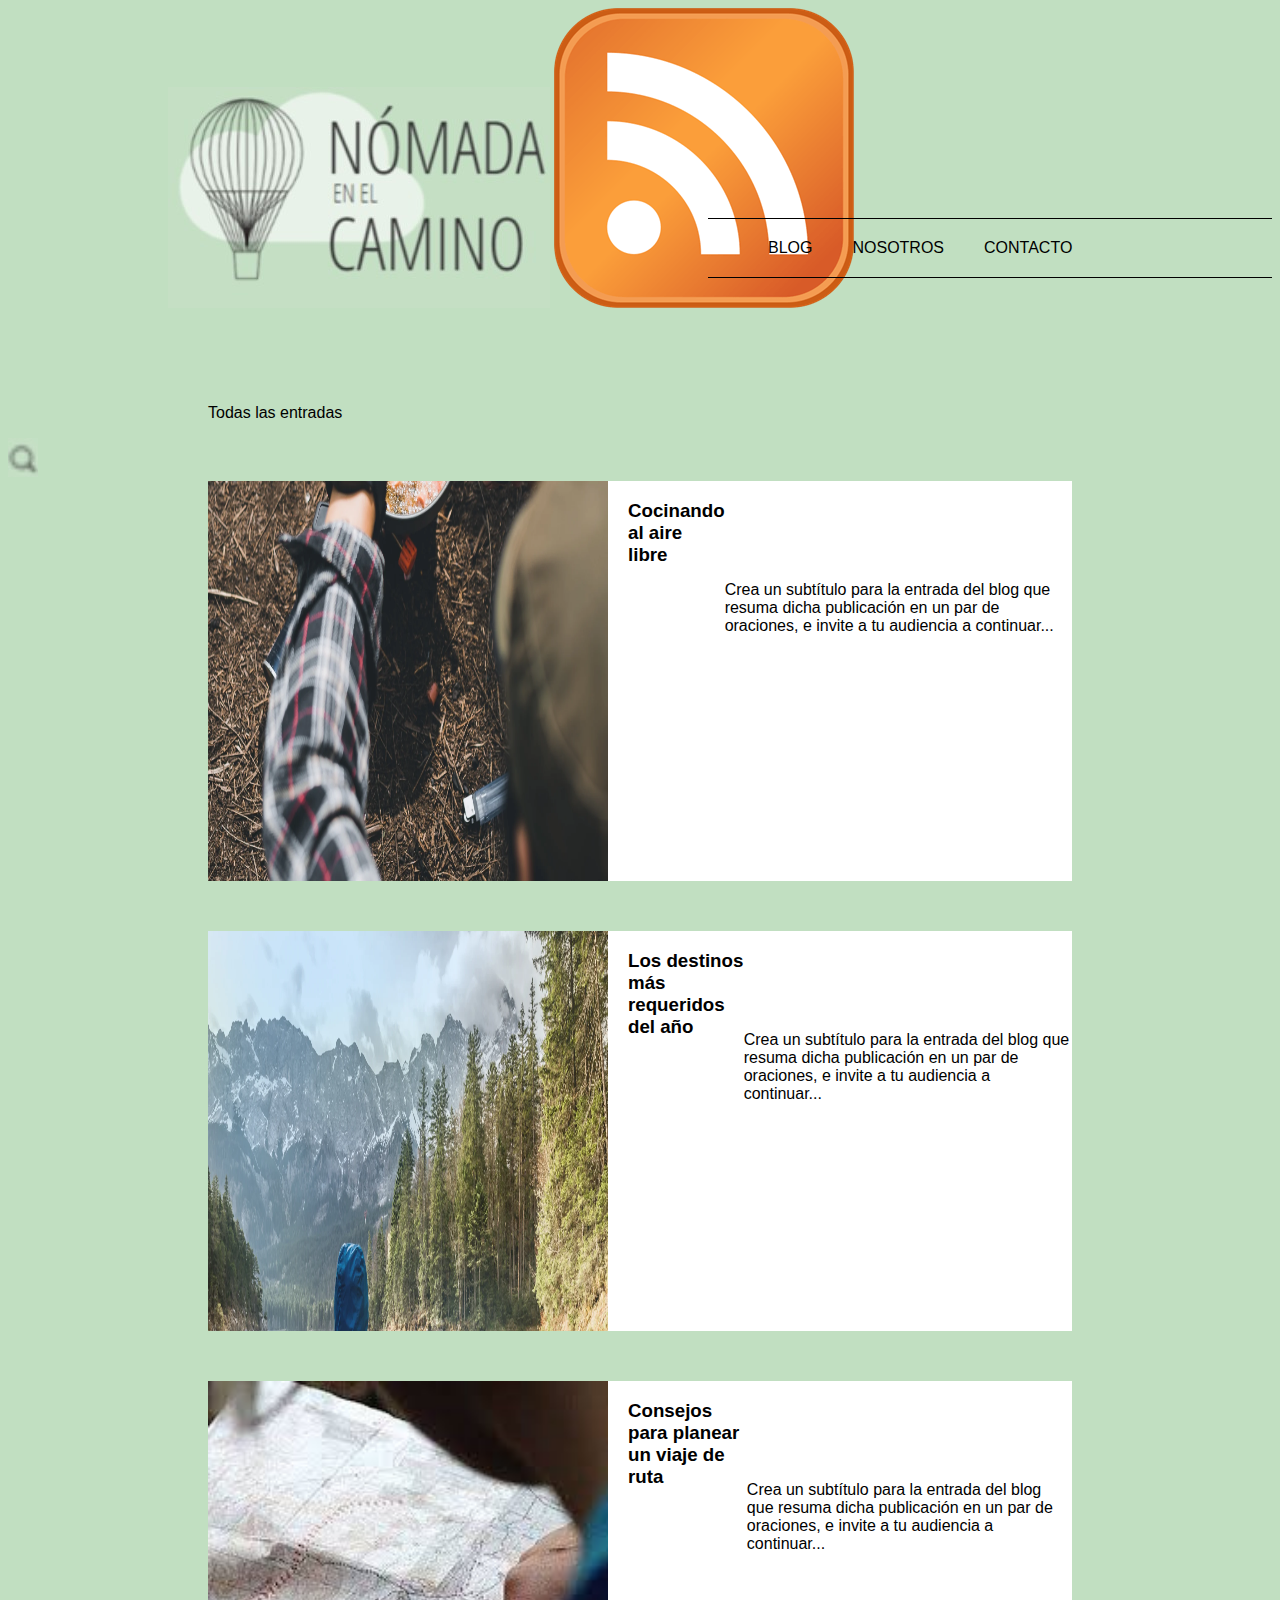
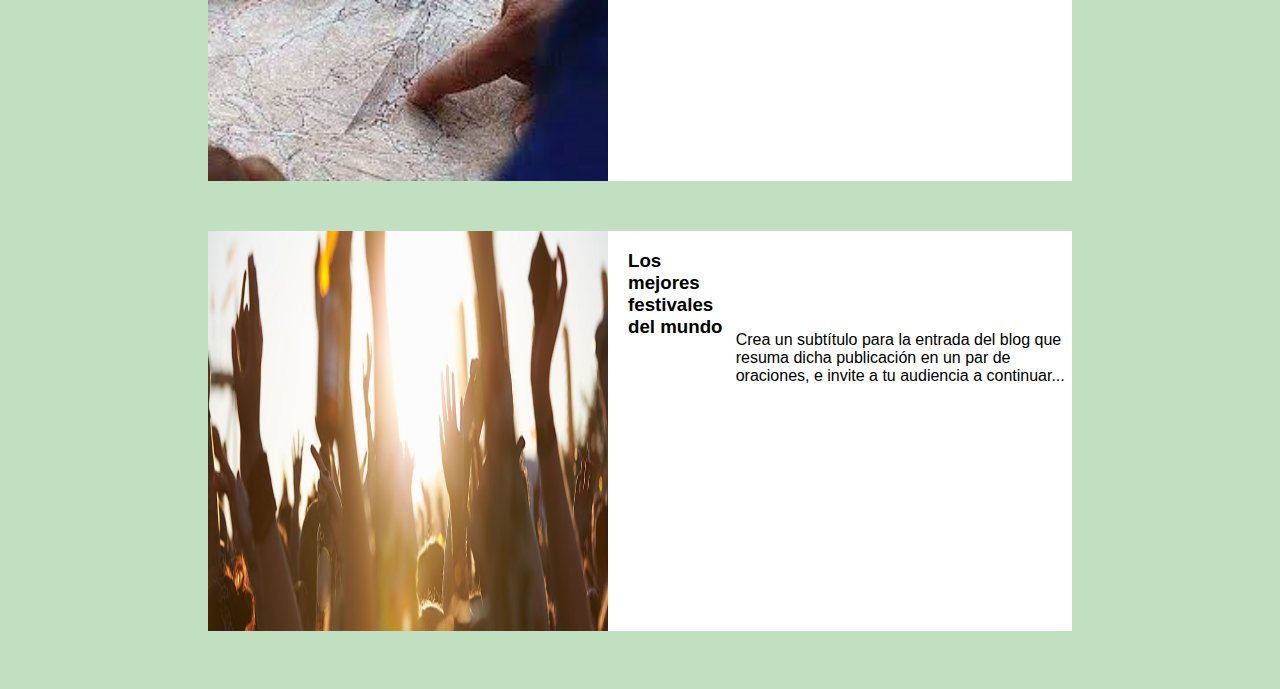
<file: index.html>
<!DOCTYPE html>
<html lang="es">
<head>
    <meta charset="UTF-8">
    <meta name="viewport" content="width=device-width, initial-scale=1.0">
    <title>Nómada en el camino</title>
    <link rel="stylesheet" href="estilos.css">
</head>
<body>
    <img src="imagenes/nomada.jpg" alt="" class="nomada">
    <a type="application/rss+xml" href="podcast.rss">
        <img src="imagenes/rss.png">
    </a>
    <ul>
        <li><a href="#">BLOG</a></li>
        <li><a href="nosotros.html" target="_blank">NOSOTROS</a></li>
        <li><a href="contacto.html" target="_blank">CONTACTO</a></li>
    </ul>

    <p class="titulo-entradas">Todas las entradas</p>
    <img src="imagenes/lupa.jpg" alt="" class="lupa">
    
    
    
    <div class="entradas">
        <img src="imagenes/aire-libre.webp" alt="">
        <h3>Cocinando al aire libre</h3>
        <p>Crea un subtítulo para la entrada del blog que resuma dicha publicación en un par de oraciones, e invite a tu audiencia a continuar...</p> 
    </div>
    <div class="entradas">
        <img src="imagenes/destinos.webp" alt="">
        <h3>Los destinos más requeridos del año</h3>
        <p>Crea un subtítulo para la entrada del blog que resuma dicha publicación en un par de oraciones, e invite a tu audiencia a continuar...</p> 
    </div>
    <div class="entradas">
        <img src="imagenes/mapa.jpg" alt="">
        <h3>Consejos para planear un viaje de ruta</h3>
        <p>Crea un subtítulo para la entrada del blog que resuma dicha publicación en un par de oraciones, e invite a tu audiencia a continuar...</p> 
    </div>
    <div class="entradas">
        <img src="imagenes/festival.jpg" alt="">
        <h3>Los mejores festivales del mundo</h3>
        <p>Crea un subtítulo para la entrada del blog que resuma dicha publicación en un par de oraciones, e invite a tu audiencia a continuar...</p> 
    </div> 

    <div id="divPodcasts"></div>
    <script src="index.js"></script>
    
</body>    

</html>
</file>
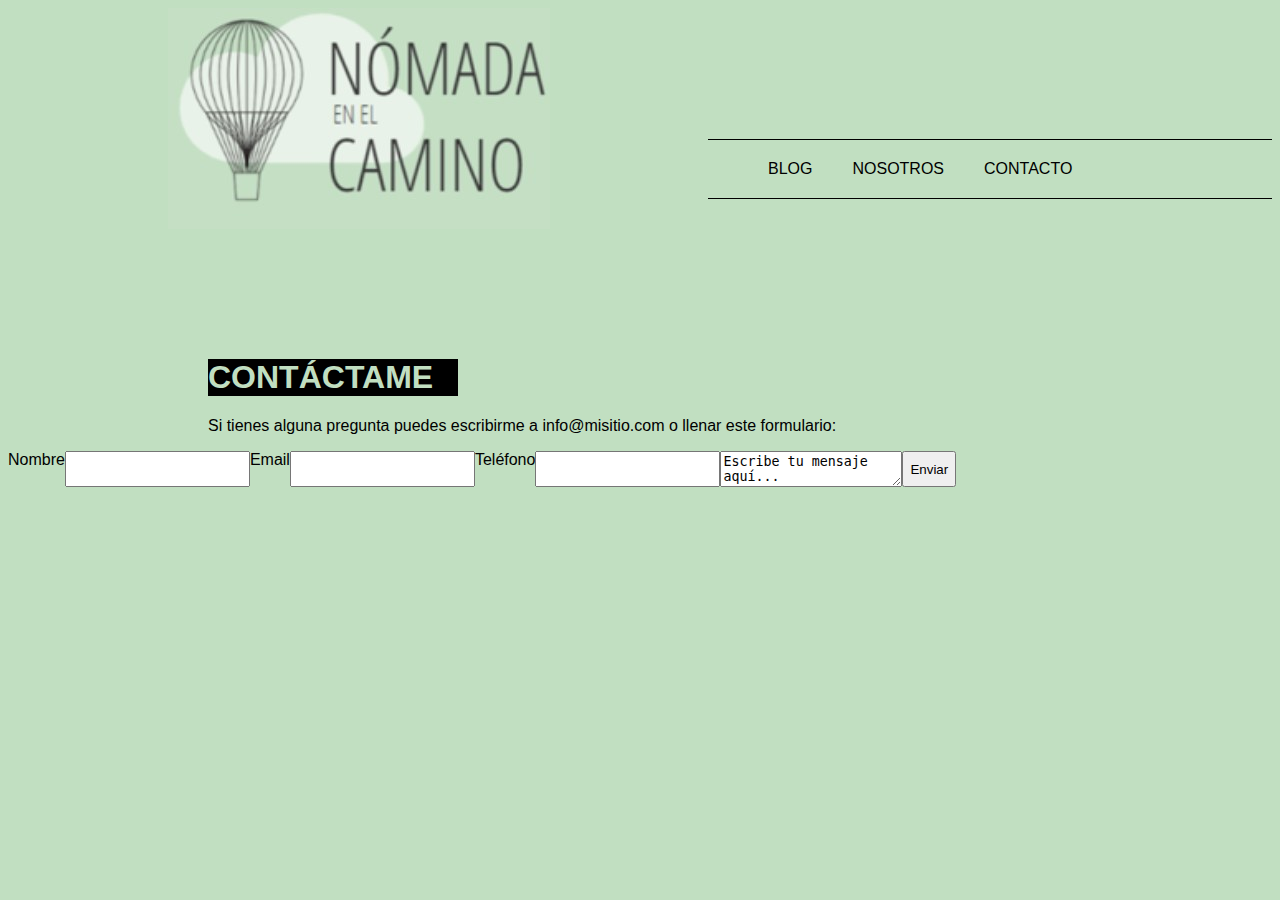
<file: contacto.html>
<!DOCTYPE html>
<html lang="en">
<head>
    <meta charset="UTF-8">
    <meta name="viewport" content="width=device-width, initial-scale=1.0">
    <title>Nómada en el camino</title>
    <link rel="stylesheet" href="estilos.css">
</head>
<body>
    <img src="imagenes/nomada.jpg" alt="" class="nomada">
    <ul>
        <li><a href="blog.html" target="_blank">BLOG</a></li>
        <li><a href="nosotros.html" target="_blank">NOSOTROS</a></li>
        <li><a href="#">CONTACTO</a></li>
    </ul>

    <h1 class="contactame">CONTÁCTAME</h1>
    <p class="pregunta">Si tienes alguna pregunta puedes escribirme a info@misitio.com o llenar este formulario:</p>
    <form action="">
        <label for="nombre">Nombre</label>
        <input type="text" id="nombre" name="nombre" required>

        <label for="email">Email</label>
        <input type="email" id="email" name="email" required>

        <label for="telefono">Teléfono</label>
        <input type="tel" id="telefono" name="telefono">

        <textarea name="mensaje" id="mensaje">Escribe tu mensaje aquí...</textarea>

        <button id="enviar">Enviar</button>
    </form>
</body>
</html>
</file>
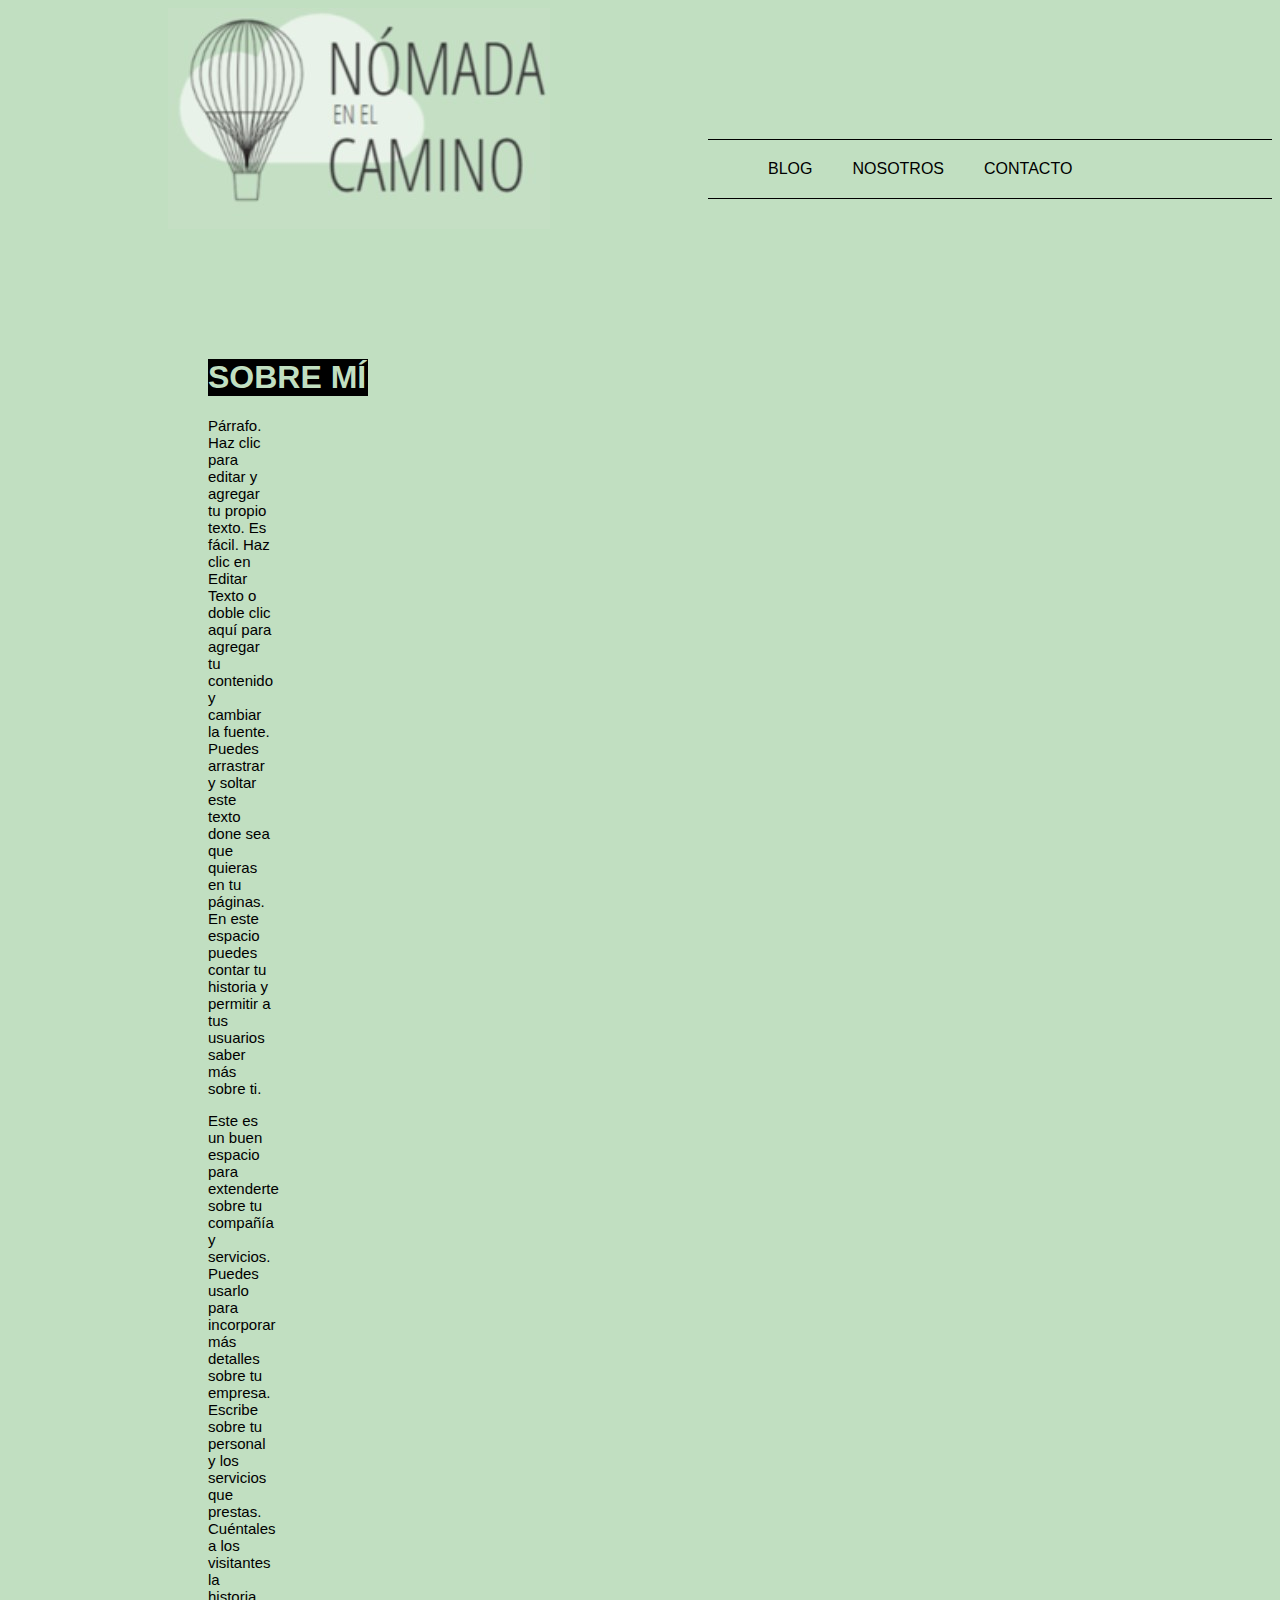
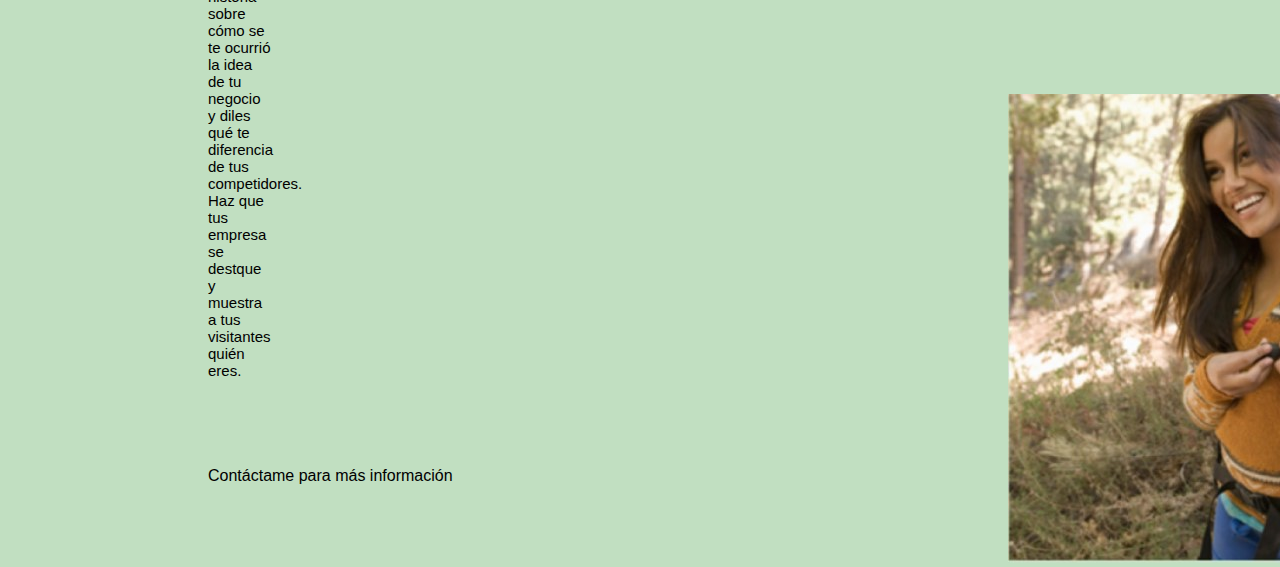
<file: nosotros.html>
<!DOCTYPE html>
<html lang="en">
<head>
    <meta charset="UTF-8">
    <meta name="viewport" content="width=device-width, initial-scale=1.0">
    <title>Nómada en el camino</title>
    <link rel="stylesheet" href="estilos.css">
</head>
<body>
    <img src="imagenes/nomada.jpg" alt="" class="nomada">
    <ul>
        <li><a href="blog.html" target="_blank">BLOG</a></li>
        <li><a href="#">NOSOTROS</a></li>
        <li><a href="contacto.html" target="_blank">CONTACTO</a></li>
    </ul>


    <h1 class="sobreMi">SOBRE MÍ</h1>
    <p class="parrafo">Párrafo. Haz clic para editar y agregar tu propio texto. Es fácil. Haz clic en Editar Texto o doble clic aquí para agregar tu contenido y cambiar la fuente. Puedes arrastrar y soltar este texto done sea que quieras en tu páginas. En este espacio puedes contar tu historia y permitir a tus usuarios saber más sobre ti.</p>
    <p class="parrafo">Este es un buen espacio para extenderte sobre tu compañía y servicios. Puedes usarlo para incorporar más detalles sobre tu empresa. Escribe sobre tu personal y los servicios que prestas. Cuéntales a los visitantes la historia sobre cómo se te ocurrió la idea de tu negocio y diles qué te diferencia de tus competidores. Haz que tus empresa se destque y muestra a tus visitantes quién eres.</p>
    <img src="imagenes/excursion.jpg" alt="" class="excursion">
    <p class="contactar">Contáctame para más información</p>

</body>
</html>
</file>
<file: estilos.css>
body{
    background-color: rgb(193, 223, 193);
    font-family: 'Lucida Sans', 'Lucida Sans Regular', 'Lucida Grande', 'Lucida Sans Unicode', Geneva, Verdana, sans-serif;
}

h1{
    margin-left: 200px;
    margin-top: 50px;
    width: 100px;
}

ul{
    list-style: none;
    display: flex;
    margin-left: 700px;
    border-top: 1px solid black;
    border-bottom: 1px solid black;
    position: relative;
    top: -110px;

}



ul li a{
    display: block;
    padding: 20px;
    text-decoration: none;
    color: black;
    margin-right: 10px 10px 10px;
}    

li a:hover{
    color: rgb(134, 165, 134);
}

.titulo-entradas{
    margin-left: 200px;
}

div{
    background-color: white;
    display: flex;
    margin-left: 200px;
    margin-right: 200px;
}

.entradas{
    margin-bottom: 50px;
}

.entradas img{
    width: 400px;
    height: 400px;
    margin-right: 20px;
}

.entradas h3{
    margin-bottom: 10px;
}
.entradas p{
    text-align: left;
    margin-top: 100px;

}

.parrafo{
    margin-left: 200px;
    margin-right: 1000px;
    font-size: 15px;
}

.excursion{
    margin-left: 1000px;
    margin-top: -300px;
}

.rss{
    width: 50px;
    margin-bottom: 135px;
    margin-left: 30px;
    margin-top: 20px;
}

.nomada{
    margin-left: 160px;
}

.lupa{
    align-self: right;
}

.sobreMi{
    color: rgb(193, 223, 193);
    background-color: black;
    width: 160px;
}

.contactar{
    margin-left: 200px;
    margin-top: -100px;
    border-radius: 100%;
}

.contactame{
    color: rgb(193, 223, 193);
    background-color: black;
    width: 250px;
}

.pregunta{
    margin-left: 200px;
}

form{
    display: flex;
}
</file>
